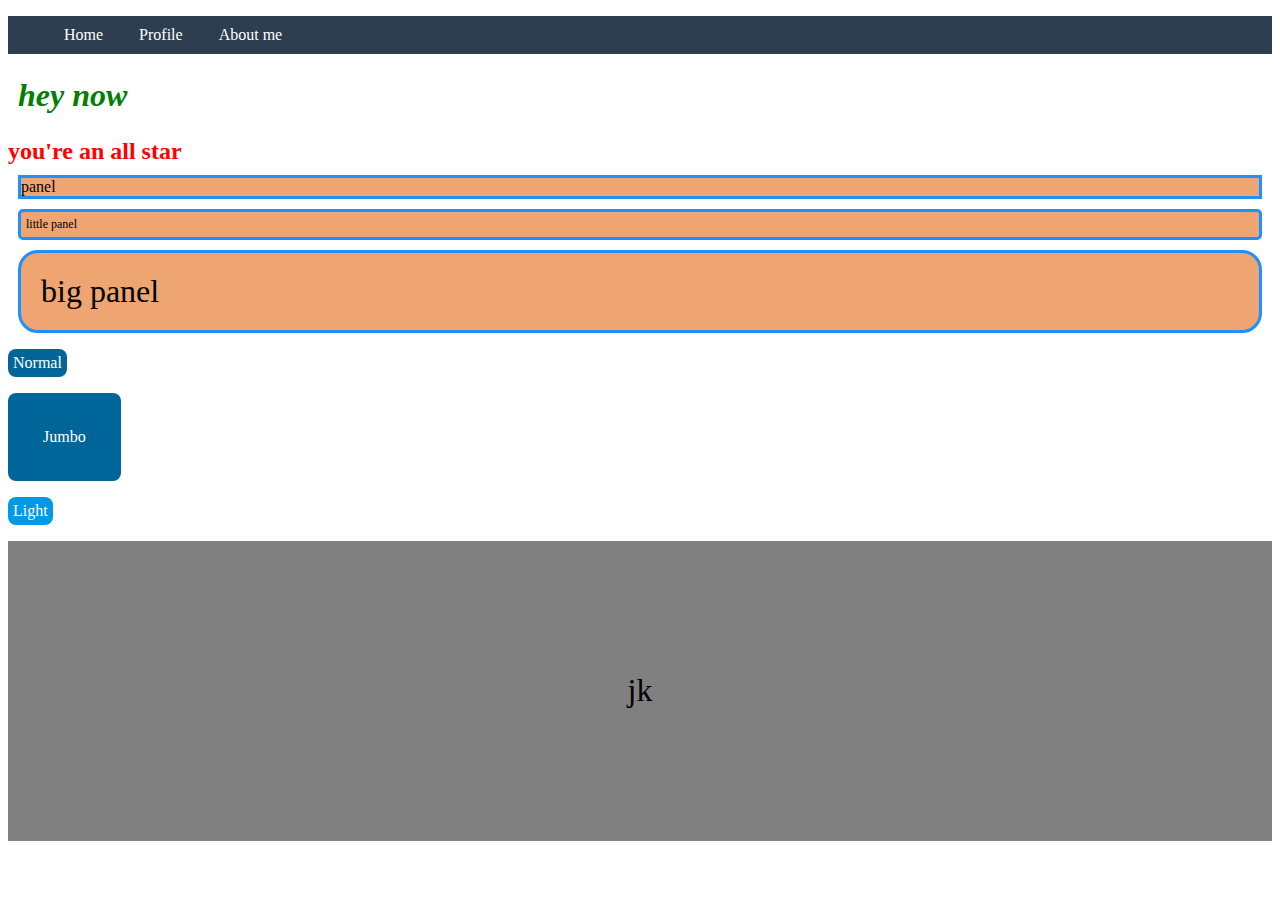
<file: index.html>
<!DOCTYPE html>
<html lang="en">
<head>
    <meta charset="UTF-8">
    <meta name="viewport" content="width=device-width, initial-scale=1.0">
    <title>Document</title>
    <link rel="stylesheet" href="./style.css">
</head>
<body>
    <nav>
        <ul>
            <li> <a href="index.html" rel="noopener noreferrer">Home</a> </li>
            <li> <a href="profile.html" rel="noopener noreferrer">Profile</a> </li>
            <li> <a href="#" rel="noopener noreferrer">About me</a> </li>
        </ul>
    </nav>
    <div class="here">

    </div>
    <h1>hey now</h1>
    <h2>you're an all star</h2>
    <div class="panel">
        panel
    </div>
    <div class="little-panel">little panel</div>
    <div class="big-panel">big panel</div>
    <p><a href="#" class="button">Normal</a></p>
    <p><a href="#" class="jumboButton">Jumbo</a></p>
    <p><a href="#" class="lightButton">Light</a></p>
    <div class="window">
        <span class="initials">jk</span>
    </div>
</body>
</html>
</file>
<file: style.css>
.profile-img {
  height: 200px;
  width: 200px;
  border-radius: 999px;
}

.window {
  width: 100%;
  height: 300px;
  background: grey;
  -webkit-perspective: 1000px;
          perspective: 1000px;
  -webkit-animation: windowColor 10s infinite alternate;
          animation: windowColor 10s infinite alternate;
  border: none;
  display: -webkit-box;
  display: -ms-flexbox;
  display: flex;
}

.initials {
  font-size: 32px;
  margin: auto;
  -webkit-transform-origin: y-axis center center;
          transform-origin: y-axis center center;
  -webkit-animation: spinInit 10s infinite;
          animation: spinInit 10s infinite;
}

@-webkit-keyframes windowColor {
  0% {
    background: grey;
  }
  100% {
    background: white;
  }
}

@keyframes windowColor {
  0% {
    background: grey;
  }
  100% {
    background: white;
  }
}

@-webkit-keyframes spinInit {
  0% {
    -webkit-transform: rotateY(0deg);
            transform: rotateY(0deg);
  }
  100% {
    -webkit-transform: rotateY(720deg);
            transform: rotateY(720deg);
  }
}

@keyframes spinInit {
  0% {
    -webkit-transform: rotateY(0deg);
            transform: rotateY(0deg);
  }
  100% {
    -webkit-transform: rotateY(720deg);
            transform: rotateY(720deg);
  }
}

h1 {
  padding: 2px 10px;
  font-weight: strong;
  font-style: italic;
  color: green;
}

h2 {
  margin: auto;
  color: red;
}

nav ul {
  background-color: #2c3e50;
  list-style: none;
}

nav ul li {
  display: inline-block;
}

nav ul a {
  color: #ffffff;
  display: inline-block;
  padding: 10px 16px;
  text-decoration: none;
}

nav ul a:hover {
  background-color: #009900;
}

.panel, .little-panel, .big-panel {
  border: 3px solid dodgerblue;
  background: #eea571;
  margin: 10px;
}

.little-panel {
  border-radius: 5px;
  font-size: 12px;
  padding: 5px;
}

.big-panel {
  border-radius: 20px;
  font-size: 32px;
  padding: 20px;
}

.button, .jumboButton, .lightButton {
  background: #006699;
  border-radius: 8px;
  color: #ffffff;
  display: inline-block;
  text-decoration: none;
  padding: 5px;
}

.button:hover, .jumboButton:hover, .lightButton:hover {
  background: #0099e6;
}

.button:focus, .jumboButton:focus, .lightButton:focus {
  background: #00ccff;
}

.jumboButton {
  padding: 35px;
}

.lightButton {
  background: #0099e6;
}
/*# sourceMappingURL=style.css.map */
</file>
